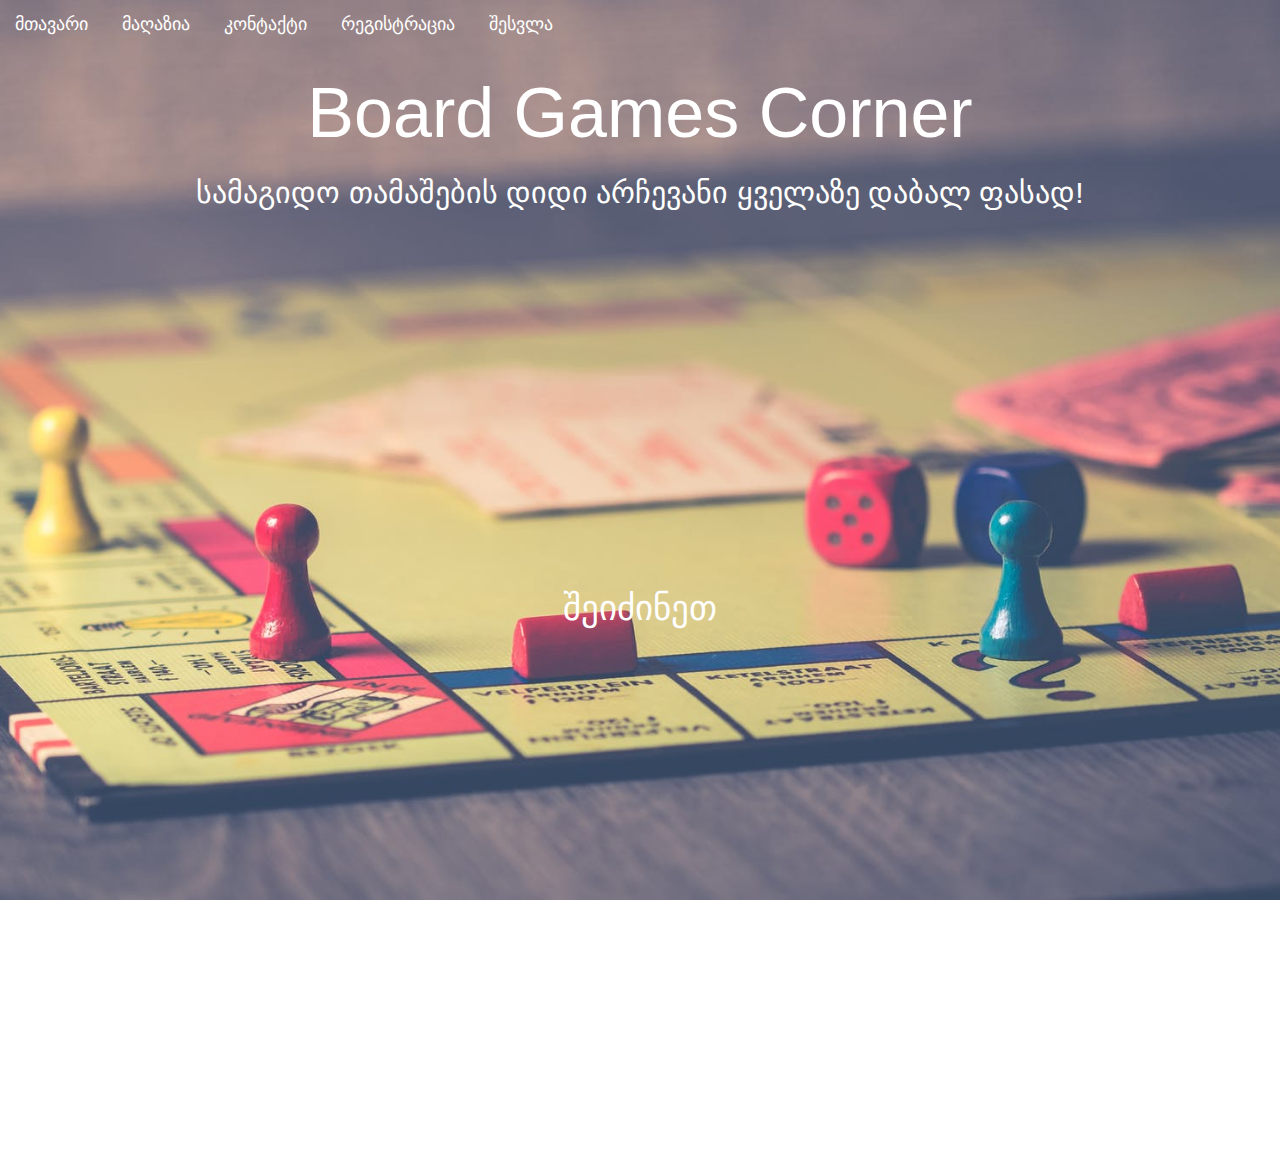
<file: index.html>
<!DOCTYPE html>
<html lang="en">
    <head>
        <meta charset="UTF-8" />
        <link rel="stylesheet" href="Styles/reset.css" />
        <link rel="stylesheet" href="Styles/main.css" />
        <meta name="viewport" content="width=device-width, initial-scale=1.0" />
        <title>Board Games Corner</title>
    </head>
    <body>
        <header>
            <nav>
                <ul>
                    <li class="nav">
                        <a class="elem" href="index.html">მთავარი</a>
                    </li>
                    <li class="nav">
                        <a class="elem" href="posts.html">მაღაზია</a>
                    </li>
                    <li class="nav"><a class="elem" href="#">კონტაქტი</a></li>
                    <li class="nav">
                        <a class="elem" href="registration.html">რეგისტრაცია</a>
                    </li>
                    <li class="nav">
                        <a class="elem" href="#">შესვლა</a>
                    </li>
                </ul>
            </nav>
        </header>
        <div class="title">
            <h1>Board Games Corner</h1>
            <h2>სამაგიდო თამაშების დიდი არჩევანი ყველაზე დაბალ ფასად!</h2>
        </div>

        <div class="buy-button">
            <button>
                <a href="posts.html">შეიძინეთ</a>
            </button>
        </div>

        <div class="animation">
            <h3 class="list-title">გუნდის წევრები</h3>
            <ul id="list"></ul>
        </div>

        <footer>
            <nav>
                <ul>
                    <li class="footer-li">კონტაქტი 555-555-555</li>
                </ul>
                <ul>
                    <li class="footer-li">
                        <a
                            href="https://www.facebook.com/Boardgamescorner"
                            target="_blank"
                            >Facebook</a
                        >
                    </li>
                </ul>
                <ul>
                    <li class="footer-li">
                        <a
                            href="https://www.instagram.com/boardgamescorner/"
                            target="_blank"
                            >Instagram</a
                        >
                    </li>
                </ul>
            </nav>
        </footer>

        <script>
            function getUsers() {
                fetch("https://reqres.in/api/users?page=2", {
                    method: "GET",
                })
                    .then(function (response) {
                        if (response.status !== 200) {
                            throw "error";
                        }
                        return response.json();
                    })
                    .then(function (userList) {
                        let list = document.getElementById("list");
                        userList.data.forEach((elem) => {
                            let li = document.createElement("li");
                            li.textContent =
                                elem.first_name + " " + elem.last_name;
                            list.appendChild(li);
                        });
                    })
                    .catch(function (error) {
                        console.log(error);
                    });
            }
            getUsers();
        </script>
    </body>
</html>
</file>
<file: Styles/main.css>
@import url("//cdn.web-fonts.ge/fonts/bpg-nino-mtavruli/css/bpg-nino-mtavruli.min.css");
body {
    background-image: url("../Images/index_bg_image.JPEG");
    background-size: cover;
    background-attachment: fixed;
    background-repeat: no-repeat;
    background-position: center;
}

.title h1 {
    color: white;
    font-size: 70px;
    margin-top: 30px;
    text-align: center;
    font-family: "BPG Nino Mtavruli", sans-serif;
}

.title h2 {
    color: white;
    font-size: 30px;
    margin-top: 30px;
    text-align: center;
    font-family: "BPG Nino Mtavruli", sans-serif;
}

.nav {
    font-size: 18px;
    display: inline-block;
    color: white;
    margin: 15px;
    font-family: "BPG Nino Mtavruli", sans-serif;
}
.elem:hover {
    color: yellow;
}

a {
    text-decoration: none;
    color: white;
}

img {
    margin-top: 50px;
    width: 500px;
    height: 350px;
}

.buy-button {
    display: flex;
    justify-content: center;
    align-items: center;
    height: 800px;
}

button {
    transition-duration: 1s;
    background-color: rgba(201, 198, 32, 0);
    border-radius: 12px;
    border: none;
    padding: 8px;
    font-size: 35px;
    color: white;
    font-family: "BPG Nino Mtavruli", sans-serif;
}

button:hover {
    background: none;
    border: 1px solid;
    box-shadow: 0 12px 16px 0 rgba(0, 0, 0, 0.24),
        0 17px 50px 0 rgba(0, 0, 0, 0.19);
}

footer {
    background: transparent;
}

ul {
    display: inline-block;
}

.footer-li {
    margin: 20px;
    font-size: 22px;
    color: white;
    display: inline-block;
}

#list {
    color: white;
    font-size: 20px;
    margin: 20px;
    font-family: "BPG Nino Mtavruli", sans-serif;
}

.list-title {
    color: white;
    font-size: 20px;
    margin: 20px;
    font-family: "BPG Nino Mtavruli", sans-serif;
}

.animation {
    display: inline-block;
    animation-name: myAnimation;
    animation-duration: 4s;
    animation-iteration-count: infinite;
}

@keyframes myAnimation {
    0% {
        background-color: rgb(207, 191, 191);
    }
    50% {
        background-color: transparent;
        border-radius: 36px;
    }
    100% {
        background-color: rgb(138, 138, 167);
    }
}
</file>
